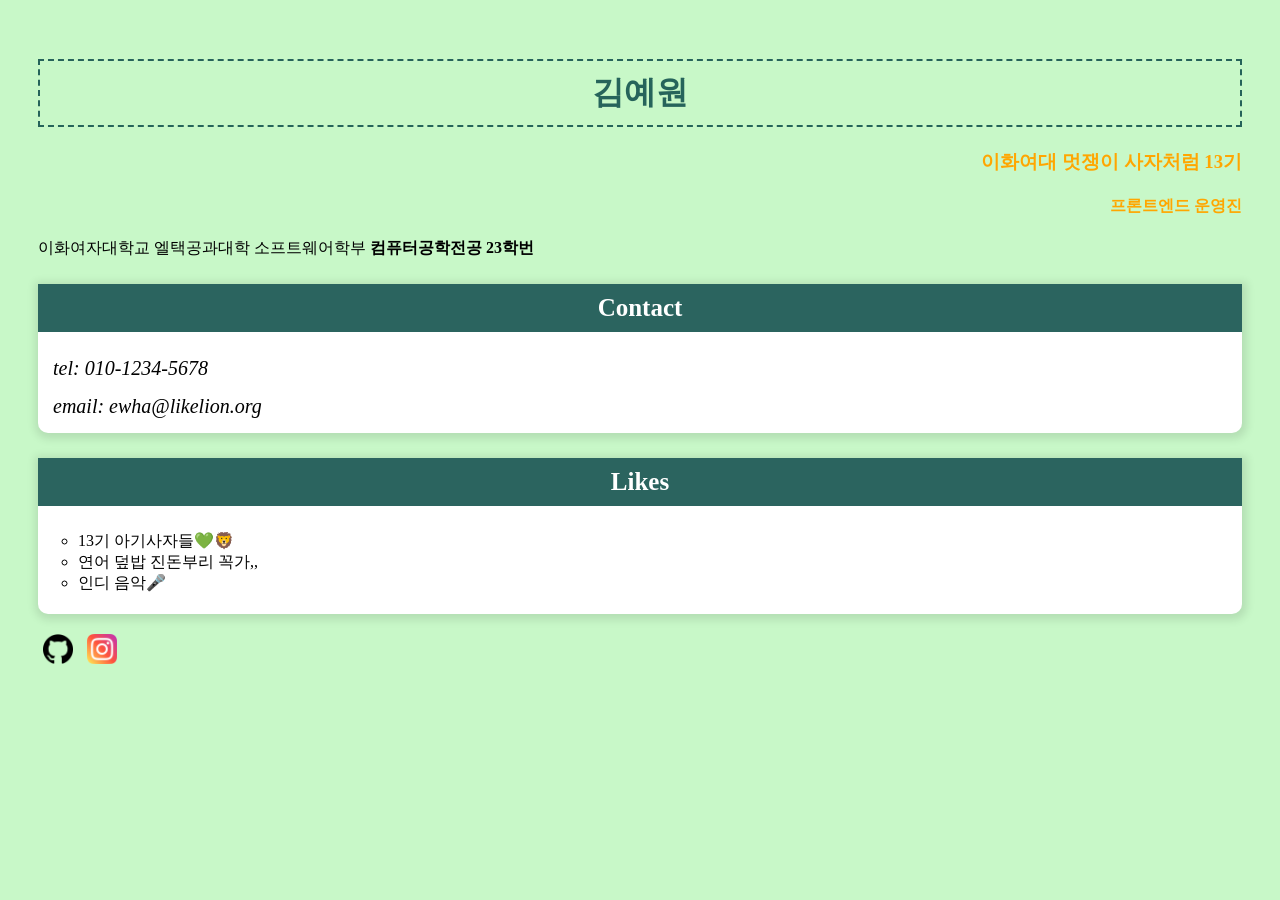
<file: HTML_CSS_1/index.html>
<!DOCTYPE html>
<html lang="en">
  <head>
    <meta charset="UTF-8" />
    <meta name="viewport" content="width=device-width, initial-scale=1.0" />
    <title>13기 첫 세션</title>
    <link rel="stylesheet" href="style.css" />
  </head>
  <body>
    <div class="title-container">
      <h1>김예원</h1>
      <h3>이화여대 멋쟁이 사자처럼 13기</h3>
      <h4>프론트엔드 운영진</h4>
    </div>
    <span>이화여자대학교 엘택공과대학 소프트웨어학부</span>
    <span class="bold-text">컴퓨터공학전공 23학번</span>
    <div class="container contact-container">
      <p class="title-text">Contact</p>
      <div>tel: 010-1234-5678</div>
      <div>email: ewha@likelion.org</div>
    </div>
    <div class="container likes=container">
      <p class="title-text">Likes</p>
      <ul>
        <li>13기 아기사자들💚🦁</li>
        <li>연어 덮밥 진돈부리 꼭가,,</li>
        <li>인디 음악🎤</li>
      </ul>
    </div>
    <div class="image-container">
      <a href="https://github.com/yeeeww" target="_blank">
        <img class="github-img" src="images/github.png" alt="github" />
      </a>
      <a href="https://www.instagram.com/yeeew_o.c/" target="_blank">
        <img class="instagram-img" src="images/instagram.png" alt="instagram" />
      </a>
    </div>
  </body>
</html>
</file>
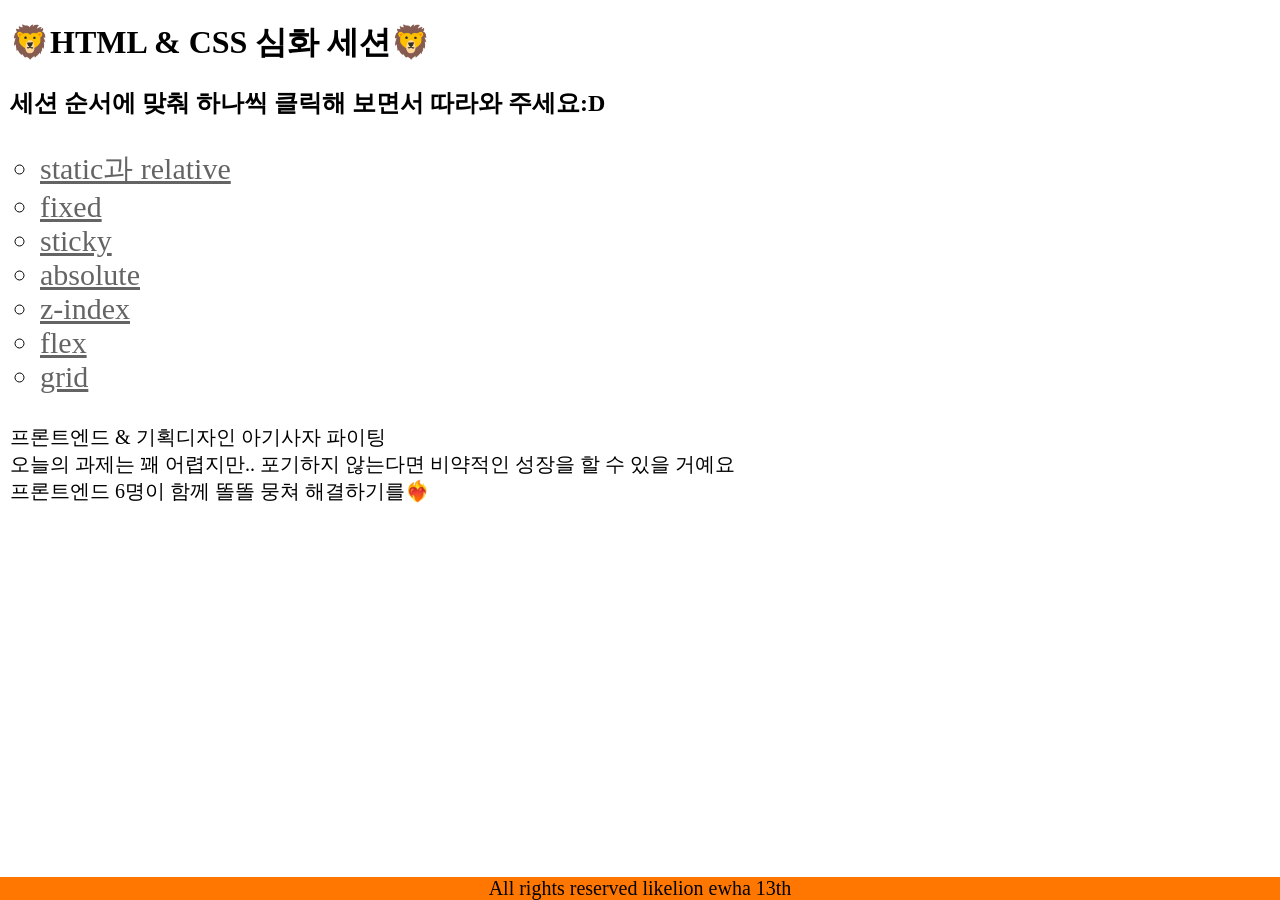
<file: HTML_CSS_2/index.html>
<!DOCTYPE html>
<html lang="ko">
  <head>
    <meta charset="UTF-8" />
    <meta http-equiv="X-UA-Compatible" content="IE=edge" />
    <meta name="viewport" content="width=device-width, initial-scale=1.0" />
    <title>아기사자 짱</title>
    <link rel="stylesheet" href="index.css" />
  </head>
  <body>
    <header>
      <h1>🦁HTML & CSS 심화 세션🦁</h1>
      <h2>세션 순서에 맞춰 하나씩 클릭해 보면서 따라와 주세요:D</h2>
    </header>
    <nav>
      <ul>
        <li>
          <a href="./static_relative/static_relative.html">static과 relative</a>
        </li>
        <li><a href="./fixed/fixed.html">fixed</a></li>
        <li><a href="./sticky/sticky.html">sticky</a></li>
        <li><a href="./absolute/absolute.html">absolute</a></li>
        <li><a href="./z_index/z_index.html">z-index</a></li>
        <li><a href="./flex/flex.html">flex</a></li>
        <li><a href="./grid/grid.html">grid</a></li>
      </ul>
    </nav>
    <section class="comment">
      프론트엔드 & 기획디자인 아기사자 파이팅 <br />
      오늘의 과제는 꽤 어렵지만.. 포기하지 않는다면 비약적인 성장을 할 수 있을
      거예요<br />
      프론트엔드 6명이 함께 똘똘 뭉쳐 해결하기를❤️‍🔥
    </section>
    <footer>All rights reserved likelion ewha 13th</footer>
  </body>
</html>
</file>
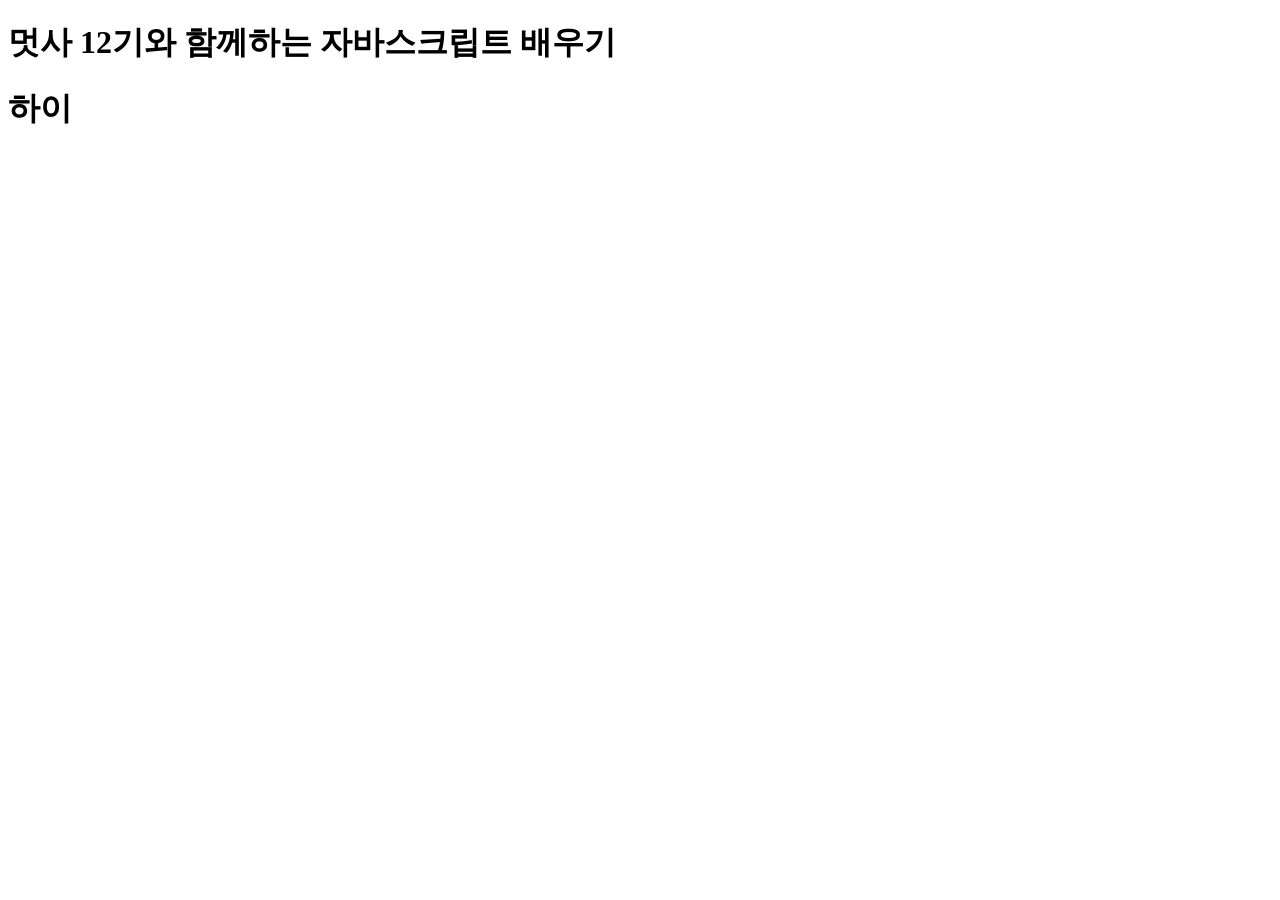
<file: JavaScript_1/index.html>
<!DOCTYPE html>
<html lang="en">
  <head>
    <meta charset="UTF-8" />
    <meta name="viewport" content="width=device-width, initial-scale=1.0" />
    <title>Document</title>
  </head>
  <body>
    <h1>멋사 12기와 함께하는 자바스크립트 배우기</h1>
    <h1 id="result">하이</h1>
  </body>
  <script>
    console.log("콘솔창입니다");
    console.log("정말 많이 사용합니다");
  </script>
</html>
</file>
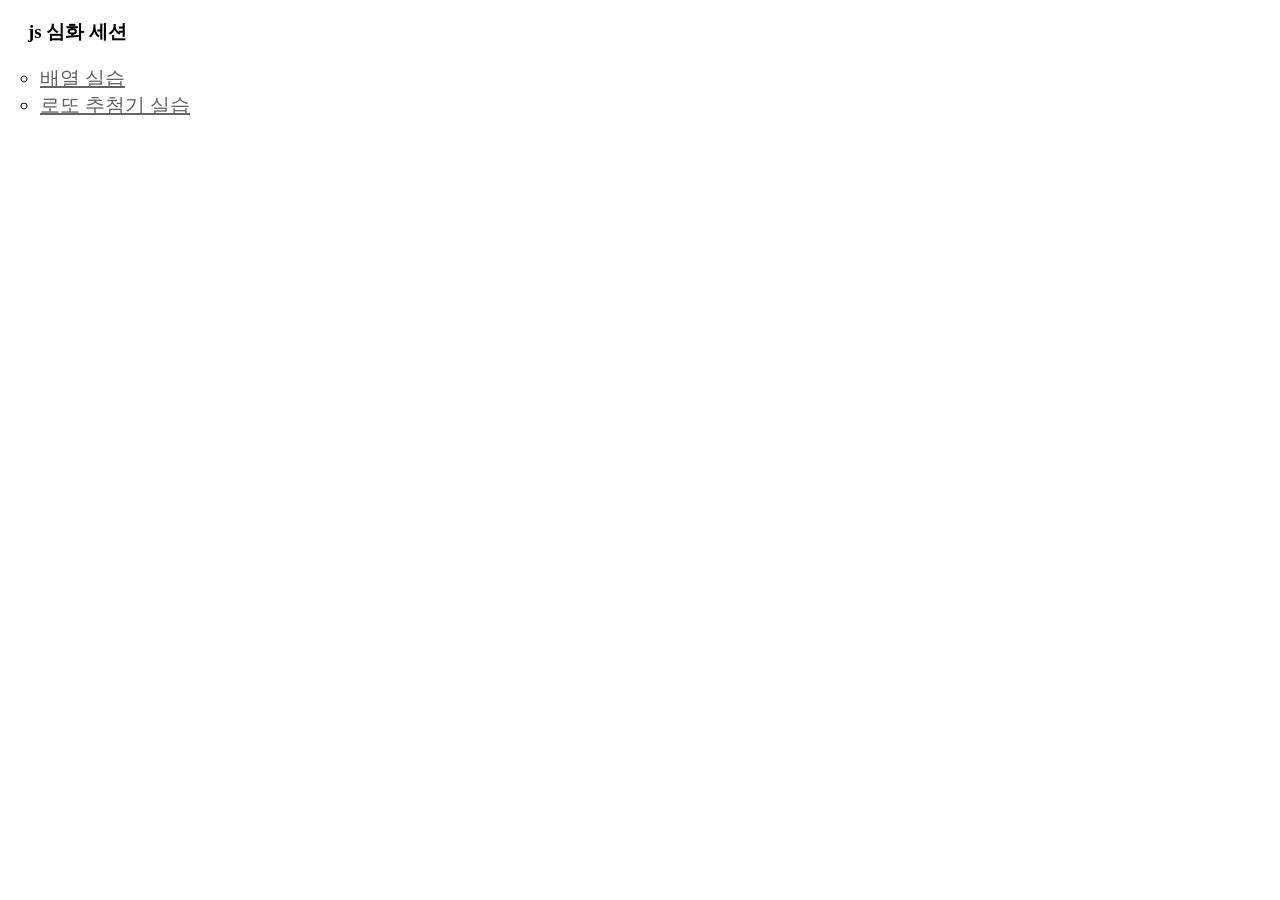
<file: JavaScript_3/index.html>
<!DOCTYPE html>
<html lang="en">
  <head>
    <meta charset="UTF-8" />
    <meta http-equiv="X-UA-Compatible" content="IE=edge" />
    <meta name="viewport" content="width=device-width, initial-scale=1.0" />
    <link rel="stylesheet" href="index.css" />
    <title>JS 심화</title>
  </head>
  <body>
    <h3>js 심화 세션</h3>
    <nav>
      <ul>
        <li>
          <a href="./array/array.html">배열 실습</a>
        </li>
        <li><a href="./lotto/lotto.html">로또 추첨기 실습</a></li>
      </ul>
    </nav>
  </body>
</html>
</file>
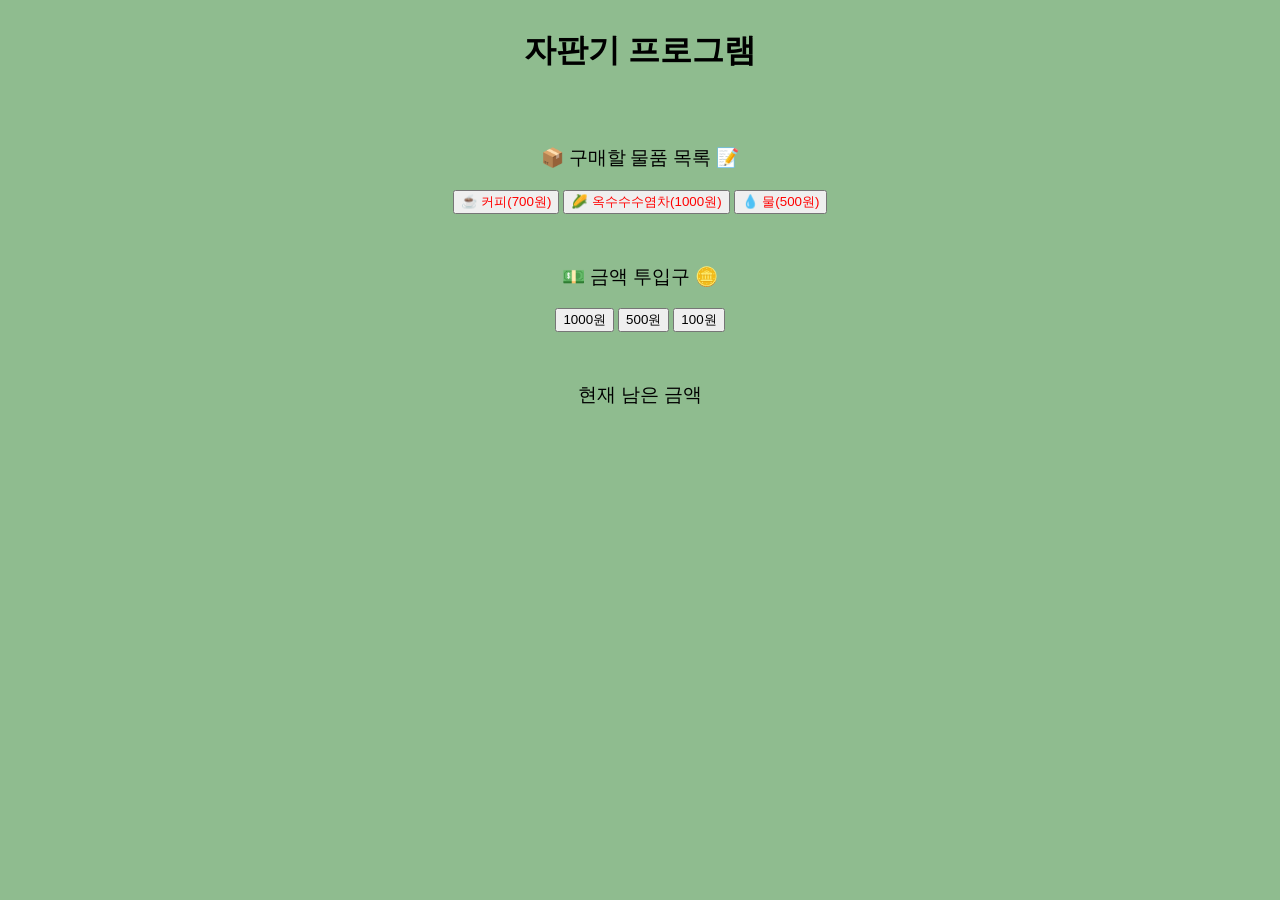
<file: JavaScript_2/practice2/index.html>
<!DOCTYPE html>
<html lang="en">
  <head>
    <meta charset="UTF-8" />
    <meta http-equiv="X-UA-Compatible" content="IE=edge" />
    <meta name="viewport" content="width=device-width, initial-scale=1.0" />
    <title>아기사자 파이팅</title>
    <link rel="stylesheet" href="style.css" />
  </head>
  <body>
    <div class="wrapper">
      <h1>자판기 프로그램</h1>
      <h3>📦 구매할 물품 목록 📝</h3>
      <div>
        <button id="coffee">☕️ 커피(700원)</button>
        <button id="tea">🌽 옥수수수염차(1000원)</button>
        <button id="water">💧 물(500원)</button>
      </div>
      <h3>💵 금액 투입구 🪙</h3>
      <div>
        <button id="btn1">1000원</button>
        <button id="btn2">500원</button>
        <button id="btn3">100원</button>
      </div>
      <h3>현재 남은 금액</h3>
      <div id="money"></div>
    </div>
  </body>
  <script src="script.js"></script>
</html>
</file>
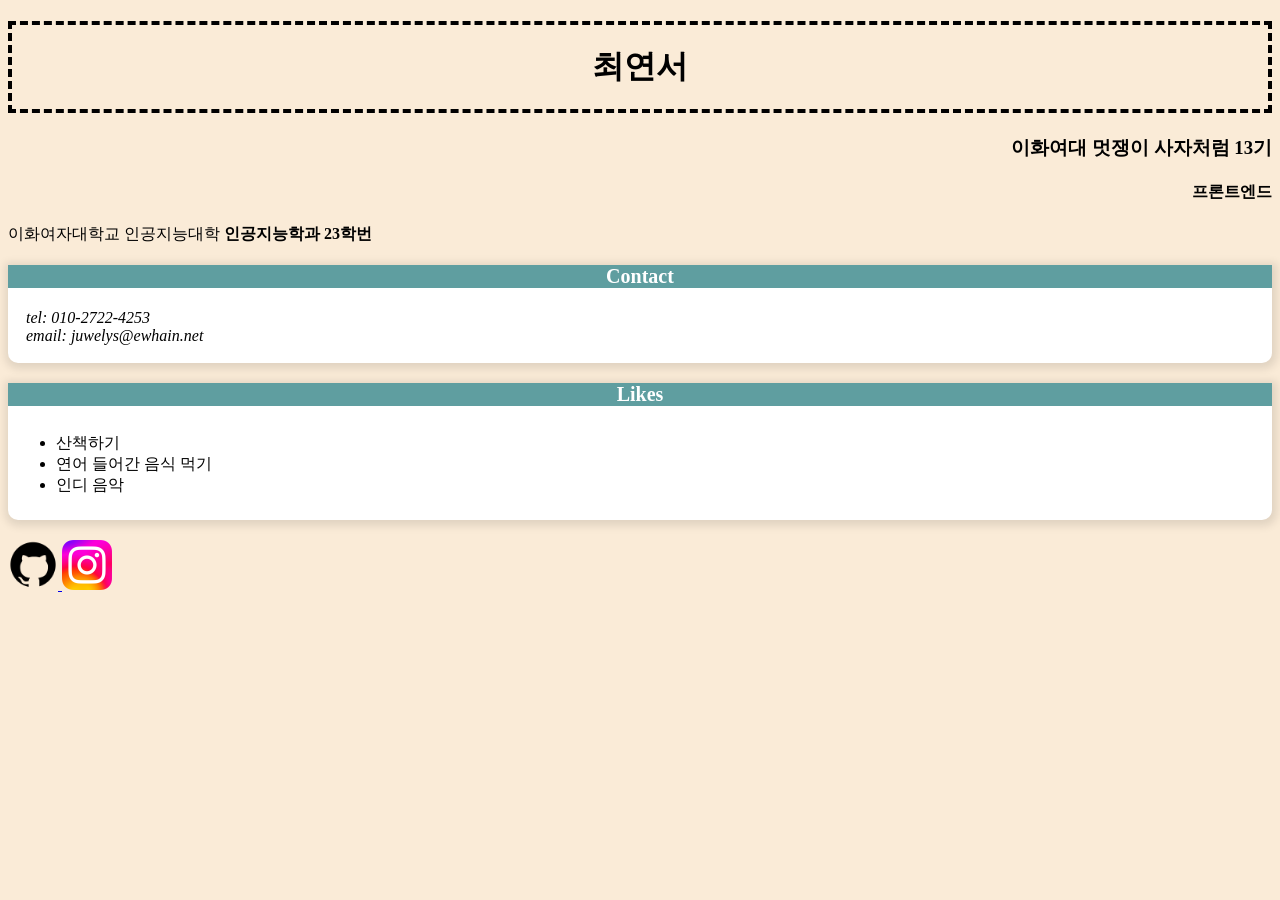
<file: Desktop/멋사 13기 세션/0318/index.html>
<!DOCTYPE html>
<html lang="en">

<head>
    <meta charset="UTF-8">
    <meta name="viewport" content="width=device-width, initial-scale=1.0">
    <title>13기 첫 세션</title>
    <link rel="stylesheet" href="style.css" /> <!--외부 link 사용하기 위해 적어주는 코드, link:css 입력하면 자동완성-->
</head>

<body>
    <div>
        <h1>최연서</h1>
        <h3>이화여대 멋쟁이 사자처럼 13기</h3>
        <h4>프론트엔드</h4>
    </div>

    <span>이화여자대학교 인공지능대학</span> <!--두개 스타일 다르게 입히고 싶어서 각각 span 써줌-->
    <span class="bold-text">인공지능학과 23학번</span>

    <div class="contact-box">
        <p class="contact-box-title">Contact</p> <!-- 단락 구분 -->
        <div class="italic-text">
            <div>tel: 010-2722-4253</div>
            <div>email: juwelys@ewhain.net</div>
        </div>
    </div>

    <div class="likes-box">
        <p class="likes-box-title">Likes</p>
        <div class="likes-list">
            <ul>
                <li>산책하기</li>
                <li>연어 들어간 음식 먹기</li>
                <li>인디 음악</li>
            </ul>
        </div>
    </div>

    <div class="image-container">
        <a href="https://github.com/yeonseo1004"> <!--이미지 클릭하면 링크로 넘어가도록록-->
            <img class="github-image" src="./github.png">
        </a>
        <a href="https://www.instagram.com/eunoixeon" target="_blank"> <!--target="_blank" 입력하면 새로운 창에서 링크 열림-->
            <img class="insta-img" src="./instagram.png">
        </a>
    </div>
</body>
</html>
</file>
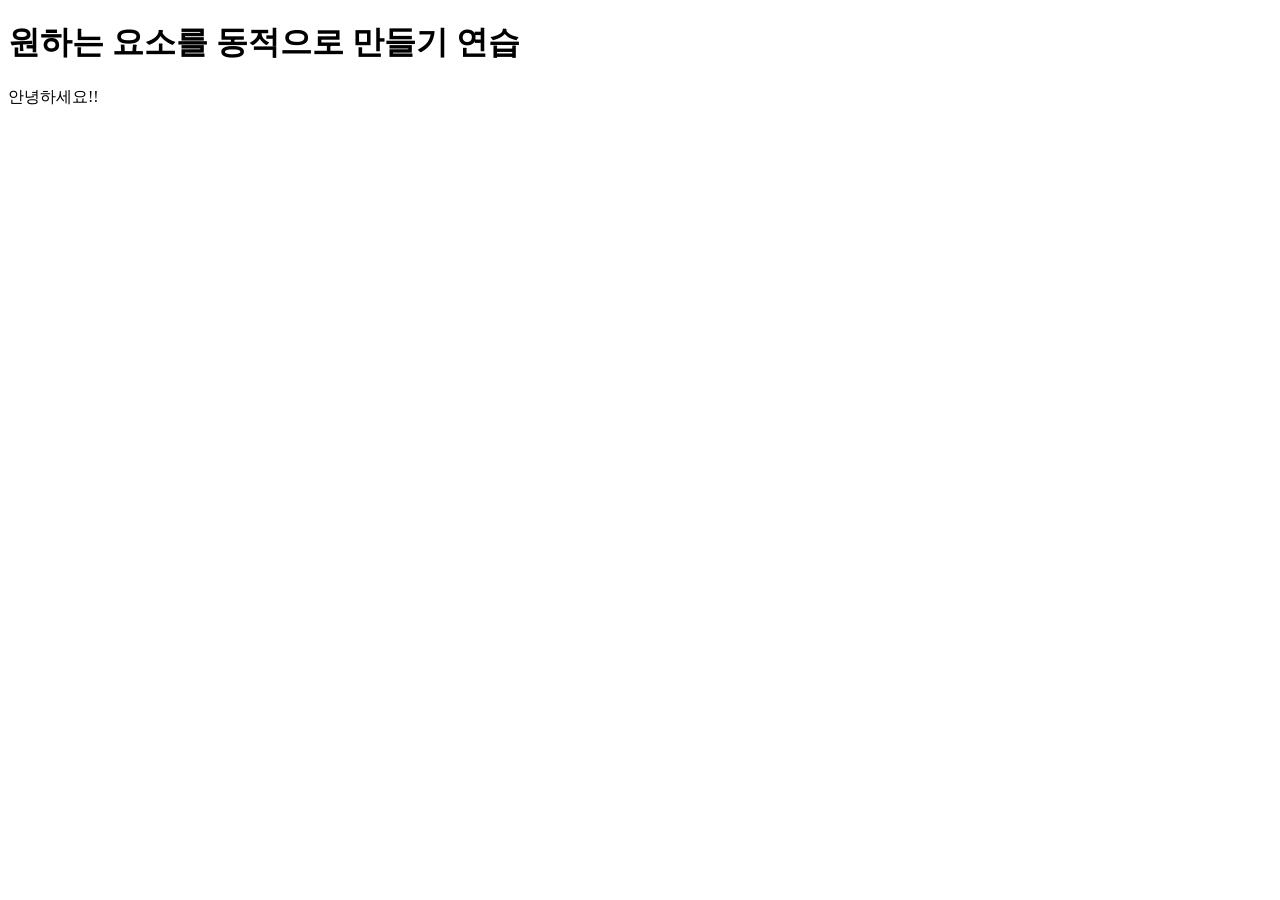
<file: JavaScript_1/practice1.html>
<!DOCTYPE html>
<html lang="en">
  <head>
    <meta charset="UTF-8" />
    <meta name="viewport" content="width=device-width, initial-scale=1.0" />
    <title>practice1</title>
    <style>
      .bg-class {
        background-color: green;
        color: white;
      }
    </style>
  </head>
  <body>
    <h1>원하는 요소를 동적으로 만들기 연습</h1>
    <div id="one" class="wrapper"></div>

    <script>
      // 1. 새로운 동적 element를 만들고, 그 값을 div에 담기
      let div1 = document.createElement("div");
      // 2. 만든 div element에 class 속성 추가하기
      div1.setAttribute("class", "클래스 네임"); //(속성명, 값)
      // 3.만든 div element에 innerText 추가하기
      div1.innerText = "안녕하세요!!";
      // 4. 만든 div element를 id가 one인 요소(div)의 자식 요소로 추가하기
      document.querySelector("#one").appendChild(div1);
    </script>
  </body>
</html>
</file>
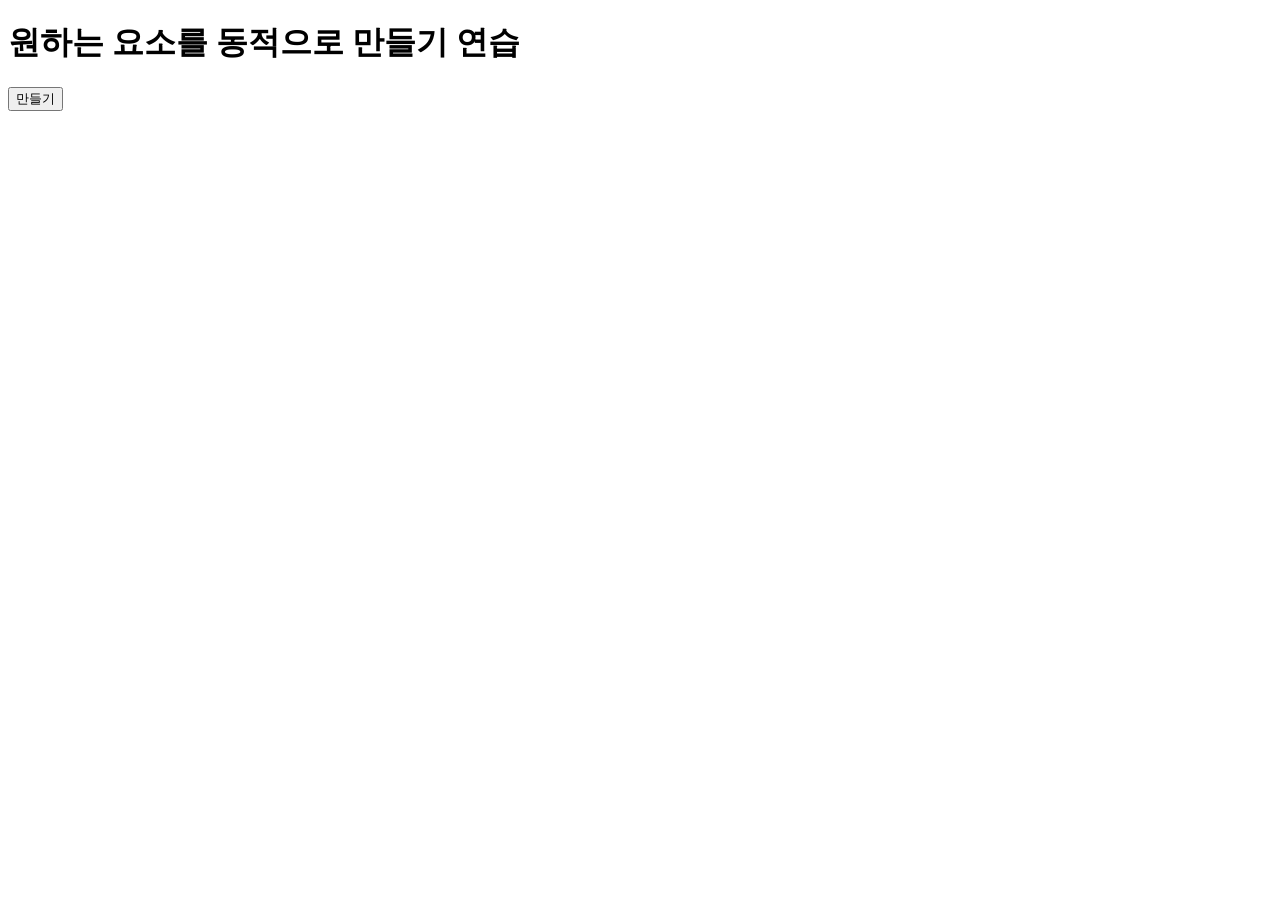
<file: JavaScript_1/practice2.html>
<!DOCTYPE html>
<html lang="en">
  <head>
    <meta charset="UTF-8" />
    <meta name="viewport" content="width=device-width, initial-scale=1.0" />
    <title>practice2</title>
    <style>
      .pname {
        background-color: orange;
        color: white;
      }
    </style>
  </head>
  <body>
    <h1>원하는 요소를 동적으로 만들기 연습</h1>
    <div id="one" class="wrapper"></div>
    <button id="makeBtn">만들기</button>

    <script>
      document.querySelector("#makeBtn").addEventListener("click", function () {
        // 1. 새로운 동적 element를 만들고, 그 값을 p에 담기
        let p1 = document.createElement("p");
        //2. 만든 p element에 class 속성 추가하기
        p1.setAttribute("class", "pname");
        //3. 만든 p element에 innerText 추가하기
        p1.innerText = "p1 element입니다";
        //4. 만든 p element를 id가 one인 요소(p)의 자식 요소로 추가하기
        document.querySelector("#one").appendChild(p1);
      });
    </script>
  </body>
</html>
</file>
<file: HTML_CSS_1/style.css>
body {
  background-color: rgb(200, 248, 200);
  padding: 30px;
}
h1 {
  color: rgba(21, 84, 79, 0.907);
  text-align: center;
  border: 2px dashed rgba(21, 84, 79, 0.907);
  padding: 10px;
}
h3,
h4 {
  text-align: right;
  color: rgb(255, 166, 0);
}
.bold-text {
  font-weight: 600;
}
.container {
  background-color: white;
  margin: 20px auto;
  box-shadow: 1px 2px 8px 4px rgba(0, 0, 0, 0.1);
  border-radius: 0 0 10px 10px;
}
.title-text {
  background-color: rgba(21, 84, 79, 0.907);
  color: white;
  font-size: 25px;
  font-weight: 600;
  text-align: center;
  padding: 10px;
}
.contact-container div {
  font-size: 20px;
  font-style: italic;
  padding: 0 0 15px 15px;
}
.likes-container {
  height: 180px;
}
ul {
  padding-bottom: 20px;
}
li {
  list-style: circle;
}
a {
  text-decoration: none;
}
.image-container img {
  width: 30px;
  margin: 0 5px;
}
</file>
<file: HTML_CSS_2/index.css>
h1 {
  margin-left: 10px;
}
h2 {
  margin-left: 10px;
}
nav {
  font-size: 30px;
}
a {
  color: rgb(100, 100, 100);
}
a:hover {
  color: #000;
}
a:visited {
  color: rgb(180, 180, 180);
}
ul {
  list-style-type: circle;
}
section {
  margin-left: 10px;
  font-size: 20px;
}
footer {
  width: 100vw;
  font-size: 20px;
  text-align: center;
  background-color: #ff7700;
  position: absolute;
  bottom: 0;
}
body {
  margin: 0;
}
</file>
<file: JavaScript_3/index.css>
h3 {
  margin-left: 28px;
}
nav {
  font-size: 20px;
}
a {
  color: rgb(100, 100, 100);
}
a:hover {
  color: #000;
}
a:visited {
  color: rgb(180, 180, 180);
}
ul {
  list-style-type: circle;
}

body {
  margin: 0;
}
</file>
<file: JavaScript_2/practice2/style.css>
body {
  background-color: darkseagreen;
}
.wrapper {
  display: flex;
  flex-direction: column;
  align-items: center;
}
h3 {
  margin-top: 50px;
  font-weight: 500;
}
#coffee,
#tea,
#water {
  color: red;
}
</file>
<file: Desktop/멋사 13기 세션/0318/style.css>
body{
    background-color:antiquewhite;
}
h1{
    border: 4px dashed black;
    padding: 20px;
    text-align: center;
}
h3,h4{
    color:black;
    text-align: right;
}
.bold-text{
    font-weight: 600;
}
.italic-text{
    font-style: italic;
    padding: 18px;
}
.contact-box,.likes-box{
    background-color:white;
    border: 0px solid white; 
    padding: 0px;
    border-radius: 0 0 10px 10px;
    box-shadow: 1px 2px 8px 4px rgba(0,0,0,0.1);
    margin: 20px auto;
}
.contact-box-title,.likes-box-title{
    color: white;
    background-color:cadetblue;
    border-bottom: solid;
    text-align: center;
    margin: 0px;
    font-size: 20px;
    font-weight: 600;
}
.likes-list{
    padding: 8px;
}
.github-image, .insta-img{
    width: 50px;
    height: 50px;
}
</file>
